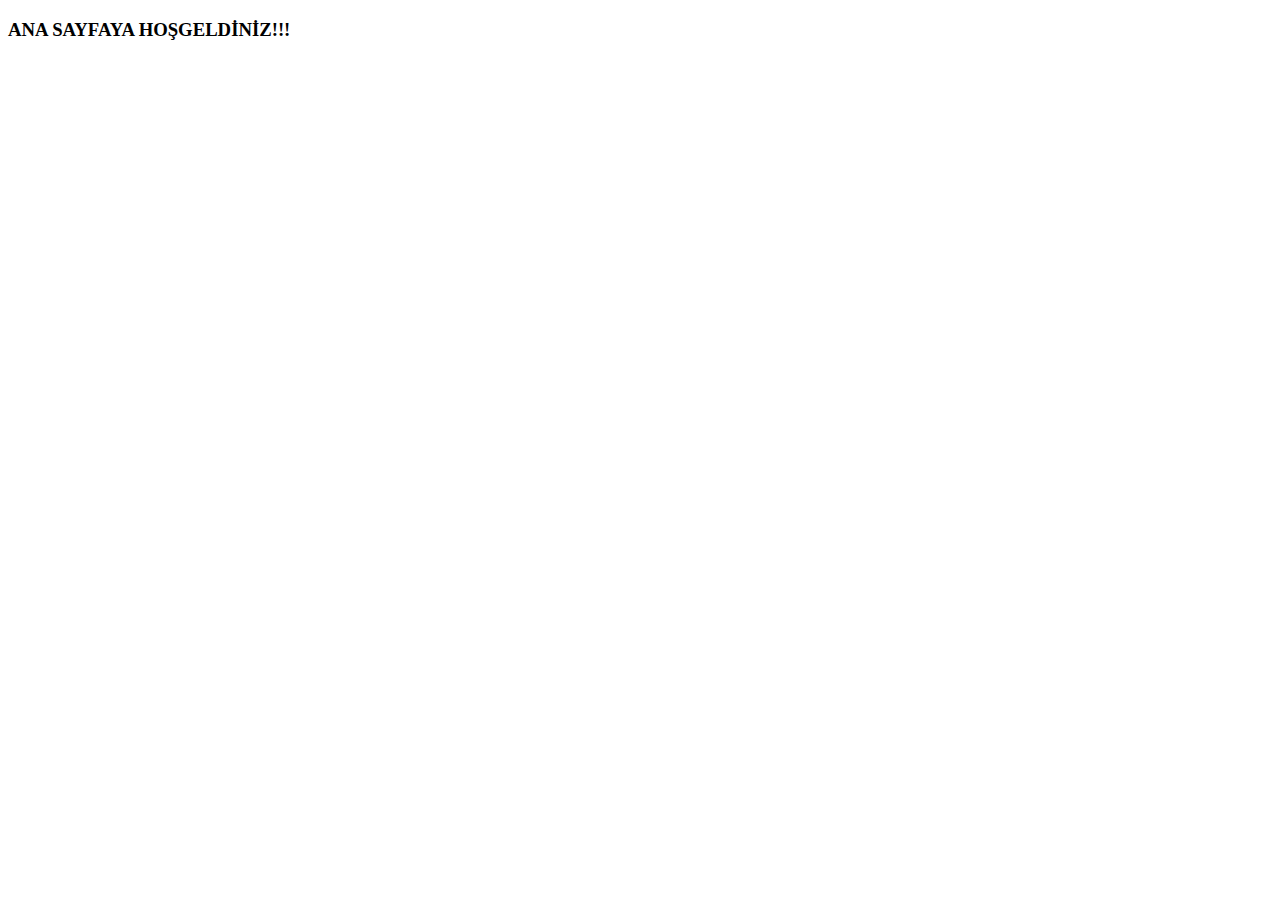
<file: instagram-login-page/index.html>
<!DOCTYPE html>
<html lang="en">
<head>
    <meta charset="UTF-8">
    <meta http-equiv="X-UA-Compatible" content="IE=edge">
    <meta name="viewport" content="width=device-width, initial-scale=1.0">
    <title>Document</title>
</head>
<body>
    <h3>ANA SAYFAYA HOŞGELDİNİZ!!!</h3>
</body>
</html>
</file>
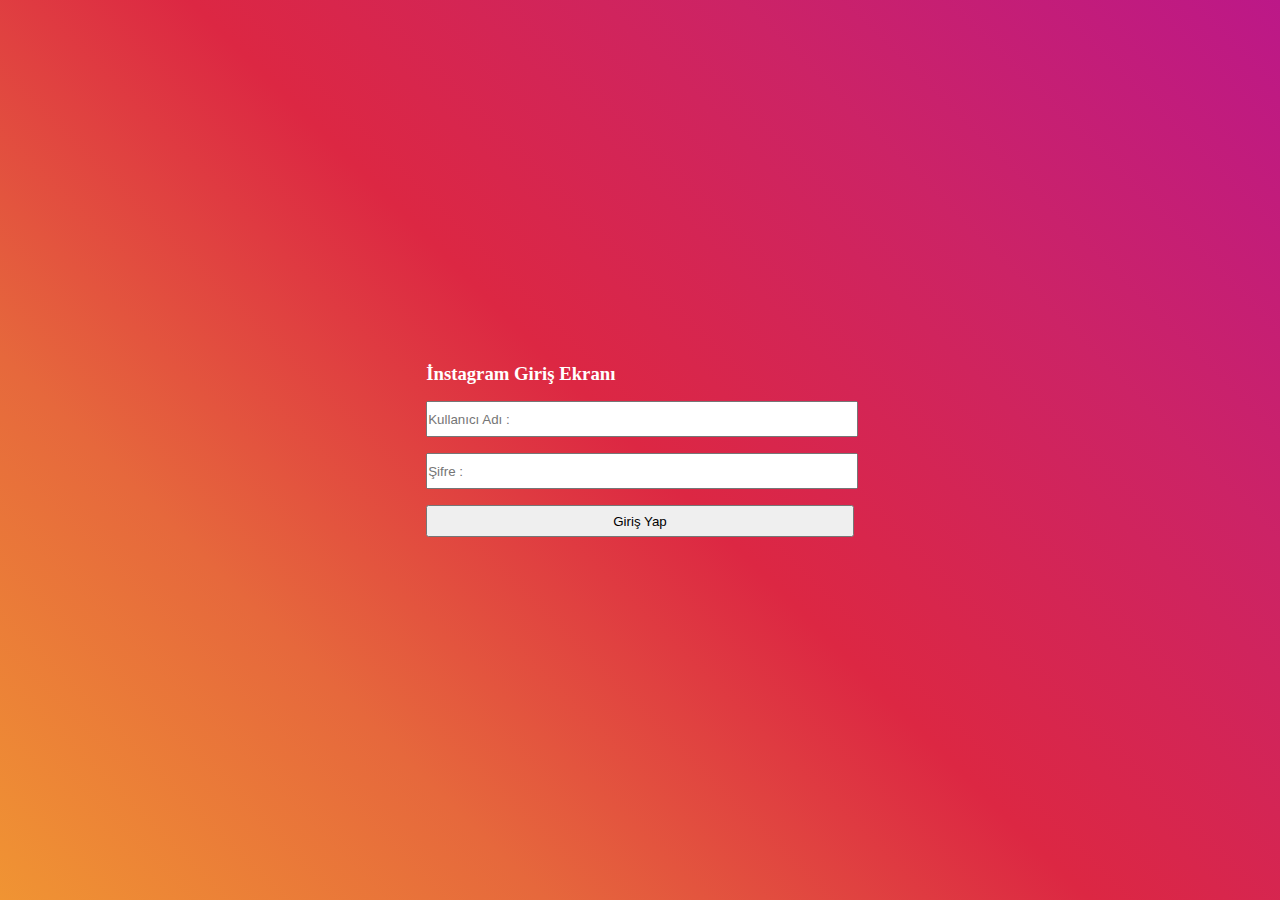
<file: instagram-login-page/login.html>
<!DOCTYPE html>
<html lang="en">
<head>
    <meta charset="UTF-8">
    <meta http-equiv="X-UA-Compatible" content="IE=edge">
    <meta name="viewport" content="width=device-width, initial-scale=1.0">
    <title>Document</title>
    <link href="https://cdn.jsdelivr.net/npm/bootstrap@5.3.0-alpha1/dist/css/bootstrap.min.css" rel="stylesheet" integrity="sha384-GLhlTQ8iRABdZLl6O3oVMWSktQOp6b7In1Zl3/Jr59b6EGGoI1aFkw7cmDA6j6gD" crossorigin="anonymous">
    <link rel="stylesheet" href="style.css">
</head>
<body>
    <div class="parent">
        <div class="login">
            <h3>İnstagram Giriş Ekranı</h3>
            <input type="text" class="kadi" placeholder="Kullanıcı Adı : ">
            <input type="text" class="sifre" placeholder="Şifre : ">
            <div class="alert alert-danger" role="alert">
                Kullanıcı Adı veya Şifre Hatalı
              </div>
            <button onclick="girisYap()">Giriş Yap</button>
        </div>
    </div>
    


    <script src="app.js"></script>
</body>
</html>
</file>
<file: instagram-login-page/style.css>
*{
    margin: 0;
    padding: 0;
}


.parent {
    width: 100%;
    height: 100vh;
    display: flex;
    justify-content: center;
    align-items: center;
    color: white;
    background: linear-gradient(45deg, #f09433 0%,#e6683c 25%,#dc2743 50%,#cc2366 75%,#bc1888 100%); 
}

.login {
    padding: 2rem;
}

input, button{
    width: 100%;
    height: 2rem;
    margin-top: 1rem;

}

.alert {
    display: none;
}
</file>
